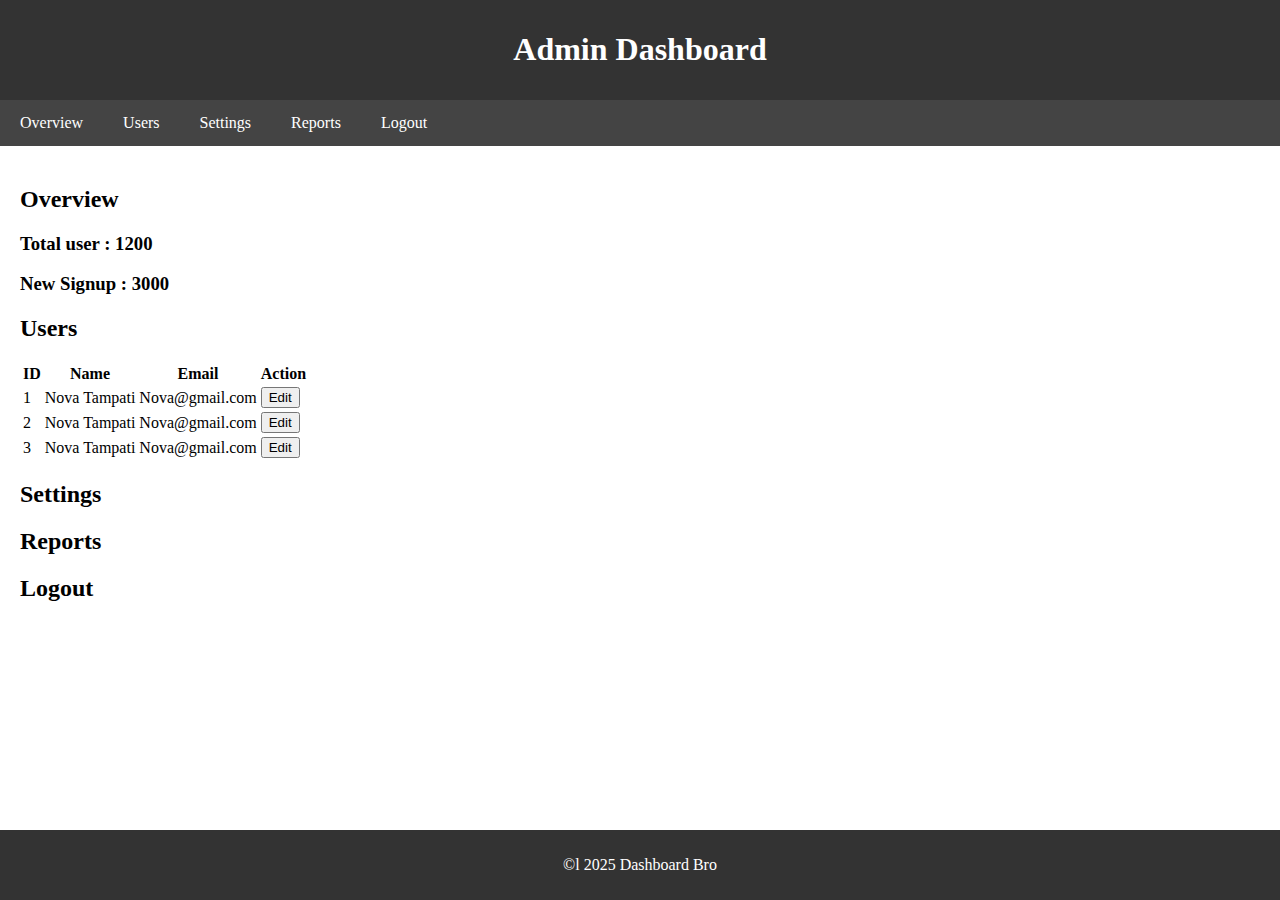
<file: admin-dashboard/index.html>
<!DOCTYPE html>
<html lang="en">
<head>
    <meta charset="UTF-8">
    <meta name="viewport" content="width=device-width, initial-scale=1.0">
    <title>Admin Dashboard</title>
    <style>
        body{
            font-family: serif;
            margin: 0;
            padding: 0;            
        }

        header{
            background-color: #333;
            color: white;
            padding: 10px 0;
            text-align: center;
        }

        nav{
            background-color: #444;
            overflow: hidden;            
        }
        nav ul{
            list-style: none;
            margin: 0;
            padding: 0;
        }

        nav ul li{
            float: left;
        }

        nav ul li a{
            display: block;
            color: white;
            padding: 14px 20px;
            text-decoration: none;
        }

        nav ul li a:hover{
            background-color: #555;
        }
        main{
            padding: 20px;
        }
        section{
            margin-bottom: 20px;
        }
        footer{
            background-color: #333;
            color: white;
            text-align: center;
            padding: 10px 0;
            position: fixed;
            width: 100%;
            bottom: 0%;
        }
    </style>
</head>
<body>
    <header>
        <h1>Admin Dashboard</h1>
    </header>
    <nav>
        <ul>
            <li><a href="">Overview</a></li>
            <li><a href="">Users</a></li>
            <li><a href="">Settings</a></li>
            <li><a href="">Reports</a></li>
            <li><a href="">Logout</a></li>
        </ul>
    </nav>
    <main>
        <section id="overview">
            <h2>Overview</h2>
            <h3>Total user : 1200</h3>
            <h3>New Signup : 3000</h3>
        </section>
        <section id="Users">
            <h2>Users</h2>
            <table>
                <thead>
                    <tr>
                        <th>ID</th>
                        <th>Name</th>
                        <th>Email</th>
                        <th>Action</th>
                    </tr>
                </thead>
                <tbody>
                    <tr>
                        <td>1</td>
                        <td>Nova Tampati</td>
                        <td>Nova@gmail.com</td>
                        <td><button>Edit</button></td>
                    </tr>
                    <tr>
                        <td>2</td>
                        <td>Nova Tampati</td>
                        <td>Nova@gmail.com</td>
                        <td><button>Edit</button></td>
                    </tr>
                    <tr>
                        <td>3</td>
                        <td>Nova Tampati</td>
                        <td>Nova@gmail.com</td>
                        <td><button>Edit</button></td>
                    </tr>
                </tbody>
            </table>
        </section>
        <section id="settings">
            <h2>Settings</h2>
        </section>
        <section id="reports">
            <h2>Reports</h2>
        </section>
        <section id="logout">
            <h2>Logout</h2>
        </section>
    </main>
    <footer>
        <p>&copyl 2025 Dashboard Bro</p>
    </footer>
</body>
</html>
</file>
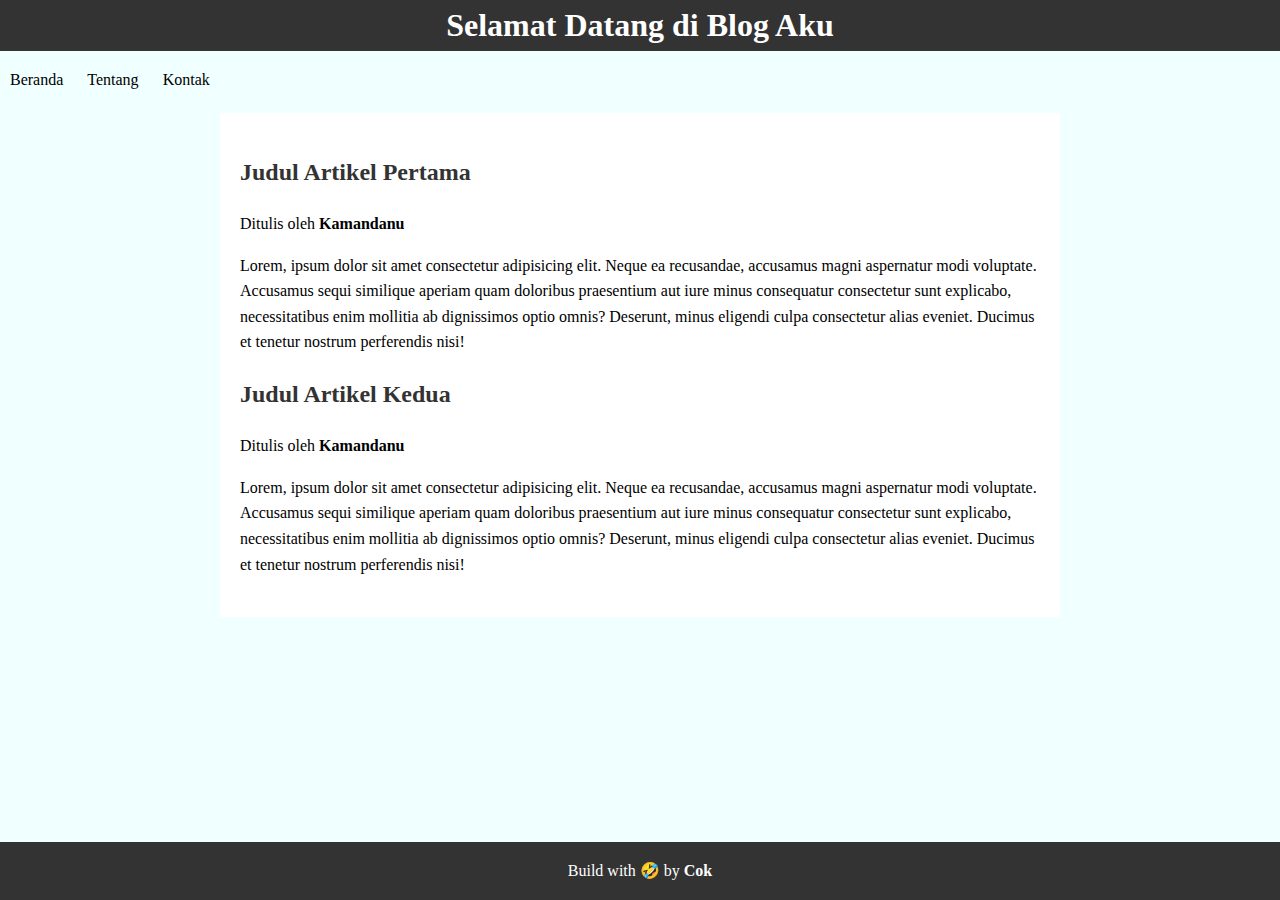
<file: blog/index.html>
<!DOCTYPE html>
<html lang="en">
<head>
    <meta charset="UTF-8">
    <meta name="viewport" content="width=device-width, initial-scale=1.0">
    <title>Simple Blog</title>
    <style>
        body{
            font-family: serif;
            line-height: 1.6;
            margin: 0;
            padding: 0;
            background-color: azure;
        }

        header{
            background-color: #333;
            color: #fff;
            padding: lem 0;
            text-align: center;
        }

        header h1{
            margin: 0;
        }

        nav ul{
            list-style: none;
            padding: 0;            
        }

        nav ul li{
            display: inline;
            margin: 0 10px;
        }

        nav ul li a{
            color: blue;
            text-decoration: none;
        }

        main{
            margin: 20px auto;
            padding: 20px;
            max-width: 800px;
            background: #fff;
            box-shadow: 0 0 10px rgba(red, green, blue, 1);
        }

        article{
            margin-bottom: 20px;
        }

        article h2{
            color: #333;
        }

        footer{
            text-align: center;
            padding: lem 0;
            background-color: #333;
            position: fixed;
            width: 100%;
            bottom: 0;
        }
        footer p{
            color: #fff;
        }

    </style>
</head>
<body>
    <header><h1>Selamat Datang di Blog Aku</h1></header>
    <nav>
        <ul>
            <li><a href=""></a>Beranda</a></li>
            <li><a href=""></a>Tentang</a></li>
            <li><a href=""></a>Kontak</a></li>
        </ul>
    </nav>
    <main>
        <article>
            <h2>Judul Artikel Pertama</h2>
            <p>Ditulis oleh <strong>Kamandanu</strong></p>
            <p>Lorem, ipsum dolor sit amet consectetur adipisicing elit. Neque ea recusandae, accusamus magni aspernatur modi voluptate. Accusamus sequi similique aperiam quam doloribus praesentium aut iure minus consequatur consectetur sunt explicabo, necessitatibus enim mollitia ab dignissimos optio omnis? Deserunt, minus eligendi culpa consectetur alias eveniet. Ducimus et tenetur nostrum perferendis nisi! </p>
        </article>
        <article>
            <h2>Judul Artikel Kedua</h2>
            <p>Ditulis oleh <strong>Kamandanu</strong></p>
            <p>Lorem, ipsum dolor sit amet consectetur adipisicing elit. Neque ea recusandae, accusamus magni aspernatur modi voluptate. Accusamus sequi similique aperiam quam doloribus praesentium aut iure minus consequatur consectetur sunt explicabo, necessitatibus enim mollitia ab dignissimos optio omnis? Deserunt, minus eligendi culpa consectetur alias eveniet. Ducimus et tenetur nostrum perferendis nisi! </p>
        </article>
    </main>
    <footer>
        <p>Build with 🤣 by <strong>Cok</strong></p>
    </footer>
</body>
</html>
</file>
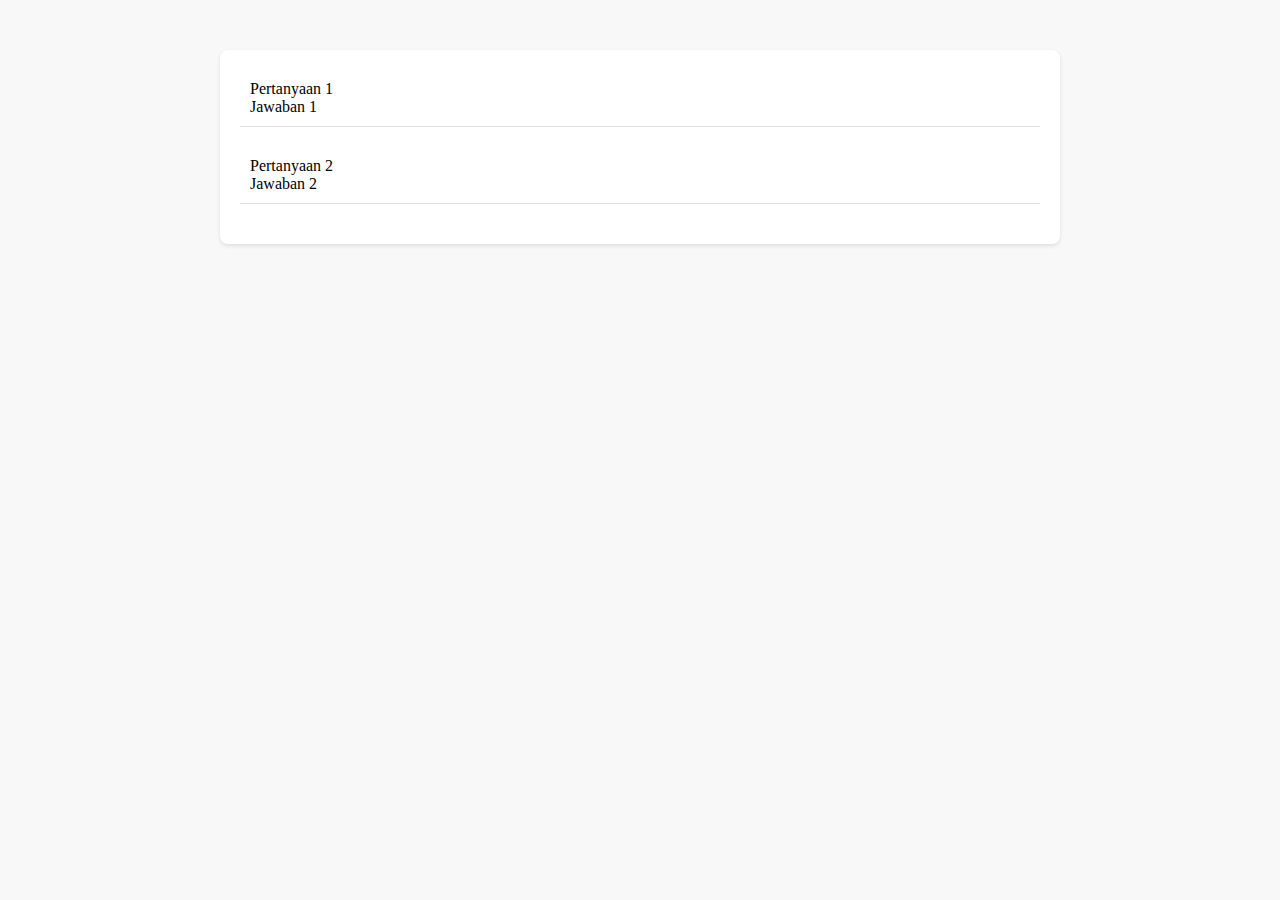
<file: faq/index.html>
<!DOCTYPE html>
<html lang="en">
<head>
    <meta charset="UTF-8">
    <meta name="viewport" content="width=device-width, initial-scale=1.0">
    <title>FAQ</title>
    <style>
        body{
            font-family: serif;
            margin: 0;
            padding: 0;
            background-color: #f8f8f8;
        }
        .faq-container{
            max-width: 800px;
            margin: 50px auto;
            padding: 20px;
            background-color: #fff;
            border-radius: 8px;
            box-shadow: 0 2px 4px rgba(0, 0, 0, 0.1);
        }
        .faq-item{
            margin-bottom: 20px;
            border-bottom: 1px solid #e0e0e0;
            padding: 10px;            
        }
        .question{
            font-weight: bold;
            cursor: pointer;
        }
        .answer{
            display: none;
            margin-top: 10px;
            padding: 10px;
            background-color: #f0f0f0;
            border-left: 4px solid #2196f3;
            border-radius: 4px;
        }

        .answer.active{
            display: block;
        }
    </style>
</head>
<body>
    <div class="faq-container">
        <div class="faq-item">
            <div class="faq-question">Pertanyaan 1</div>
            <div class="faq-answar">Jawaban 1</div>
        </div>
         <div class="faq-item">
            <div class="faq-question">Pertanyaan 2</div>
            <div class="faq-answar">Jawaban 2</div>
        </div>
    </div>
    <script src="script.js"></script>
</body>
</html>
</file>
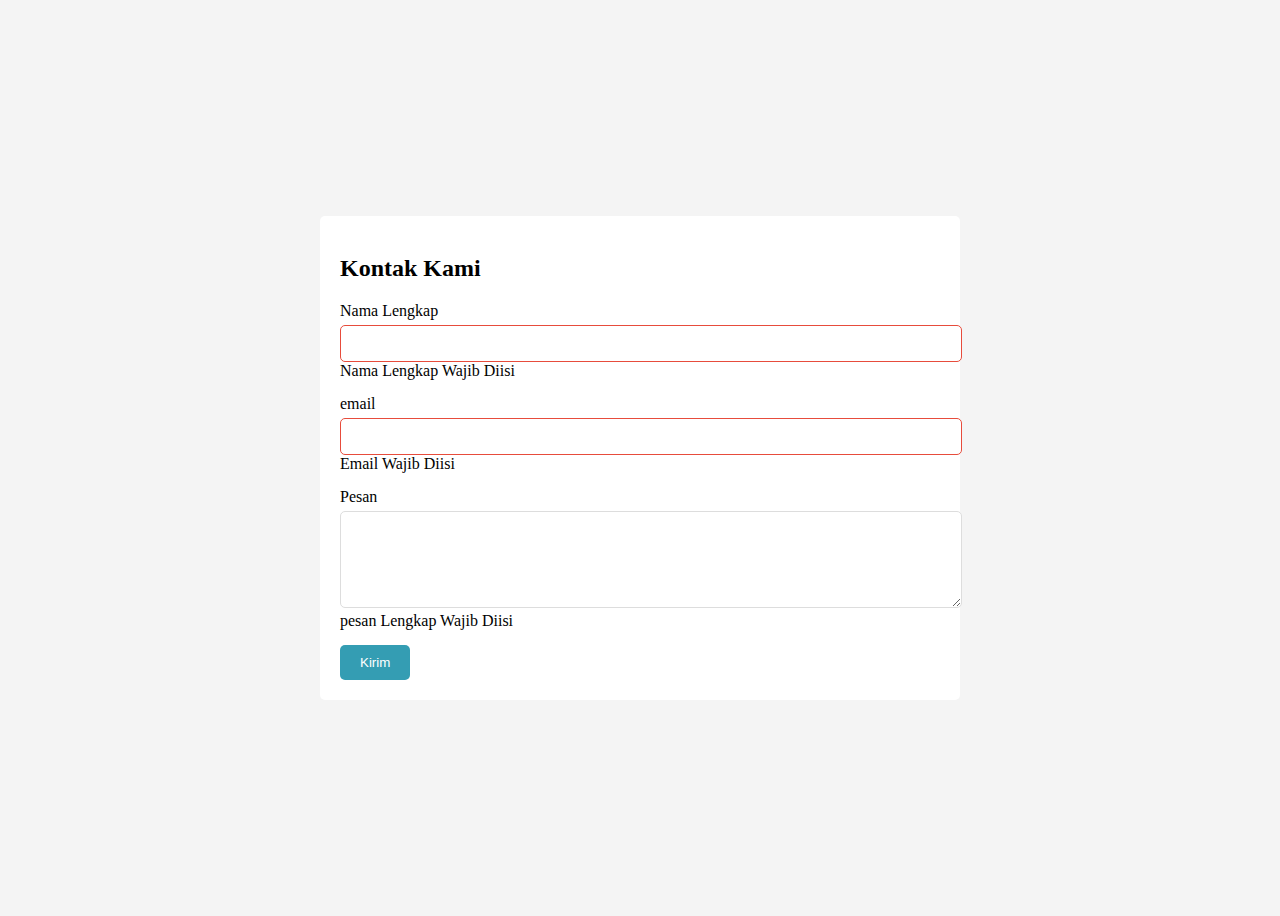
<file: formulir-validasi/index.html>
<!DOCTYPE html>
<html lang="en">
<head>
    <meta charset="UTF-8">
    <meta name="viewport" content="width=device-width, initial-scale=1.0">
    <title>Formulir Kontak dengan Validasi</title>
    <style>
        body{
            font-family: serif;
            background-color: #f4f4f4;
            display: flex;
            justify-content: center;
            align-items: center;
            height: 100vh;
        }

        .contact-form{
            background-color: #fff;
            padding: 20px;
            border-radius: 5px;
            box-shadow: 0 0 10px rgba(0, 0, 0, 0, 1);
            width: 600px;
        }

        .contact-form h2{
            margin-bottom: 20px;
        }

        .contact-form .input-group{
            margin-bottom: 15px;
        }

        .contact-form .input-group label{
            display: block;
            margin-bottom: 5px;

        }
            .contact-form .input-group input,
            .contact-form .input-group textarea{
                width: 100%;
                padding: 10px;
                border: 1px solid #ddd;
                border-radius: 5px;
            }

            .contact-form .input-group input:invalid{
                border-color: #e74c3c;
            }
            .contact-form .input-group input:valid{
                border-color: #2ecc71;
            }
            .contact-form .input-group error-message{
                border-color: #e74c3c;
                font-size: 0.9em;
            }
            .contact-form button{
                background-color: #349db3;
                color: #fff;
                padding: 10px 20px;
                border: none;
                border-radius: 5px;
                cursor: pointer;
            }
            .contact-form button:hover{
                background: #053263;
            }
        
    </style>
</head>
<body>
    <div class="contact-form">
        <h2>Kontak Kami</h2>
        <form id="contact-form novalidate">
            <div class="input-group">
                <label for="name">Nama Lengkap</label>
                <input type="text" id="name" name="name" required>
                <div class="error-message" id="nameError">Nama Lengkap Wajib Diisi</div>
            </div>
            <div class="input-group">
                <label for="email">email</label>
                <input type="text" id="email" name="email" required>
                <div class="error-message" id="emailError">Email Wajib Diisi</div>
            </div>
            <div class="input-group">
                <label for="message">Pesan</label>
                <textarea name="message" id="message" rows="5" required></textarea>
                <div class="error-message" id="message">pesan Lengkap Wajib Diisi</div>
            </div>
            <button type="submit">Kirim</button>
        </form>
    </div>
    <script>
        document.getElementById("contctForm").addEventListener("submit", function(event){
            let isValid = true

            let nameInput = document.getElementById('name')
            let nameError = document.getElementById('nameError')

            if(nameInput.value.trim() == ''){
            nameError.style.display = 'block'
            isValid = false
            }else{
                nameError.style.display='none'
            }
            let email = document.getElementById('email')
            let emailError = document.getElementById('emailError')

            if(email.checkValidity(){
            emailError.style.display = 'block'
            isValid = false
            }else{
                emailError.style.display='none'
            }
            })
    </script>
</body>
</html>
</file>
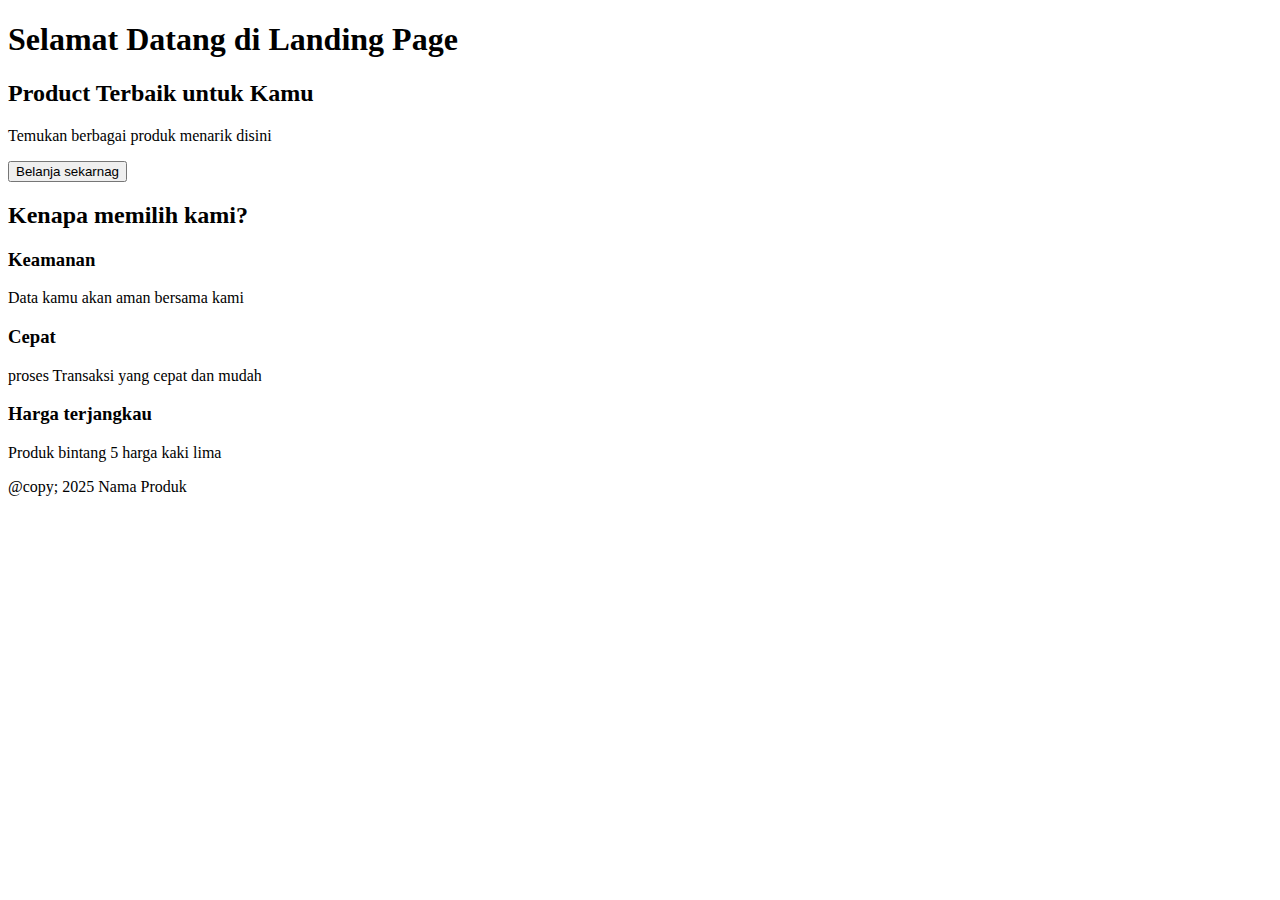
<file: Landing-Page/index.html>
<!DOCTYPE html>
<html lang="en">
<head>
    <meta charset="UTF-8">
    <meta name="viewport" content="width=device-width, initial-scale=1.0">
    <title>Landing Page</title>
</head>
<body>
    <header>
        <h1>Selamat Datang di Landing Page</h1>
    </header>
    <section id="hero">
        <h2>Product Terbaik untuk Kamu</h2>
        <p>Temukan berbagai produk menarik disini</p>
        <button>Belanja sekarnag</button>
    </section>
    <section id="feature">
        <h2>Kenapa memilih kami?</h2>
        <div class="feature">
            <h3>Keamanan</h3>
            <p>Data kamu akan aman bersama kami</p>
        </div>
        <div class="feature">
            <h3>Cepat</h3>
            <p>proses Transaksi yang cepat dan mudah</p>
        </div>
        <div class="feature">
            <h3>Harga terjangkau</h3>
            <p>Produk bintang 5 harga kaki lima</p>
        </div>        
    </section>
    <footer>
        <p>@copy; 2025 Nama Produk</p>
    </footer>
</body>
</html>
</file>
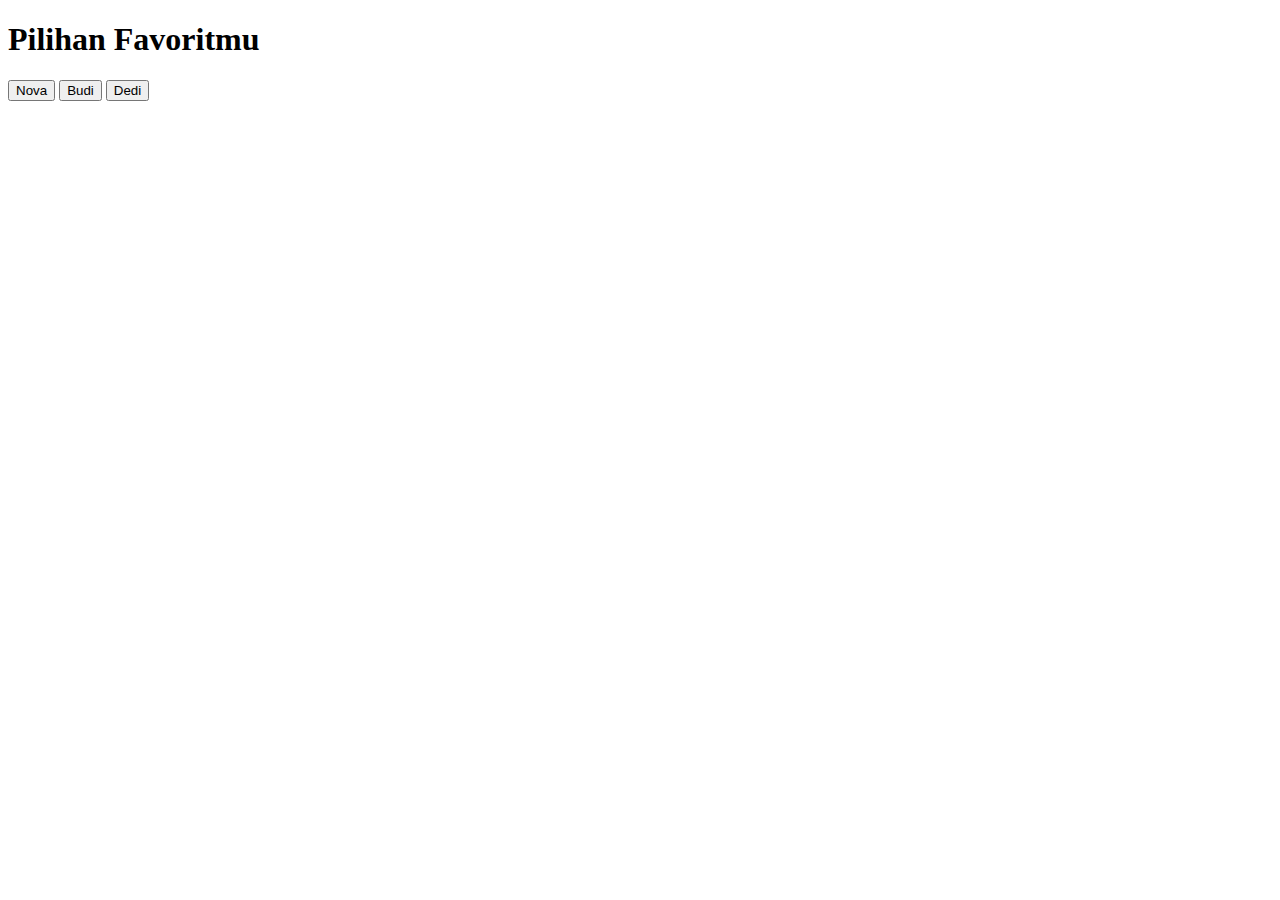
<file: system-voting/index.html>
<!DOCTYPE html>
<html lang="en">
<head>
    <meta charset="UTF-8">
    <meta name="viewport" content="width=device-width, initial-scale=1.0">
    <title>System Voting</title>
</head>
<body>
    <h1>Pilihan Favoritmu</h1>
    <div class="option">
        <button id="option1">Nova</button>
        <button id="option2">Budi</button>
        <button id="option3">Dedi</button>
    </div>
    <script src="script.js"></script>
</body>
</html>
</file>
